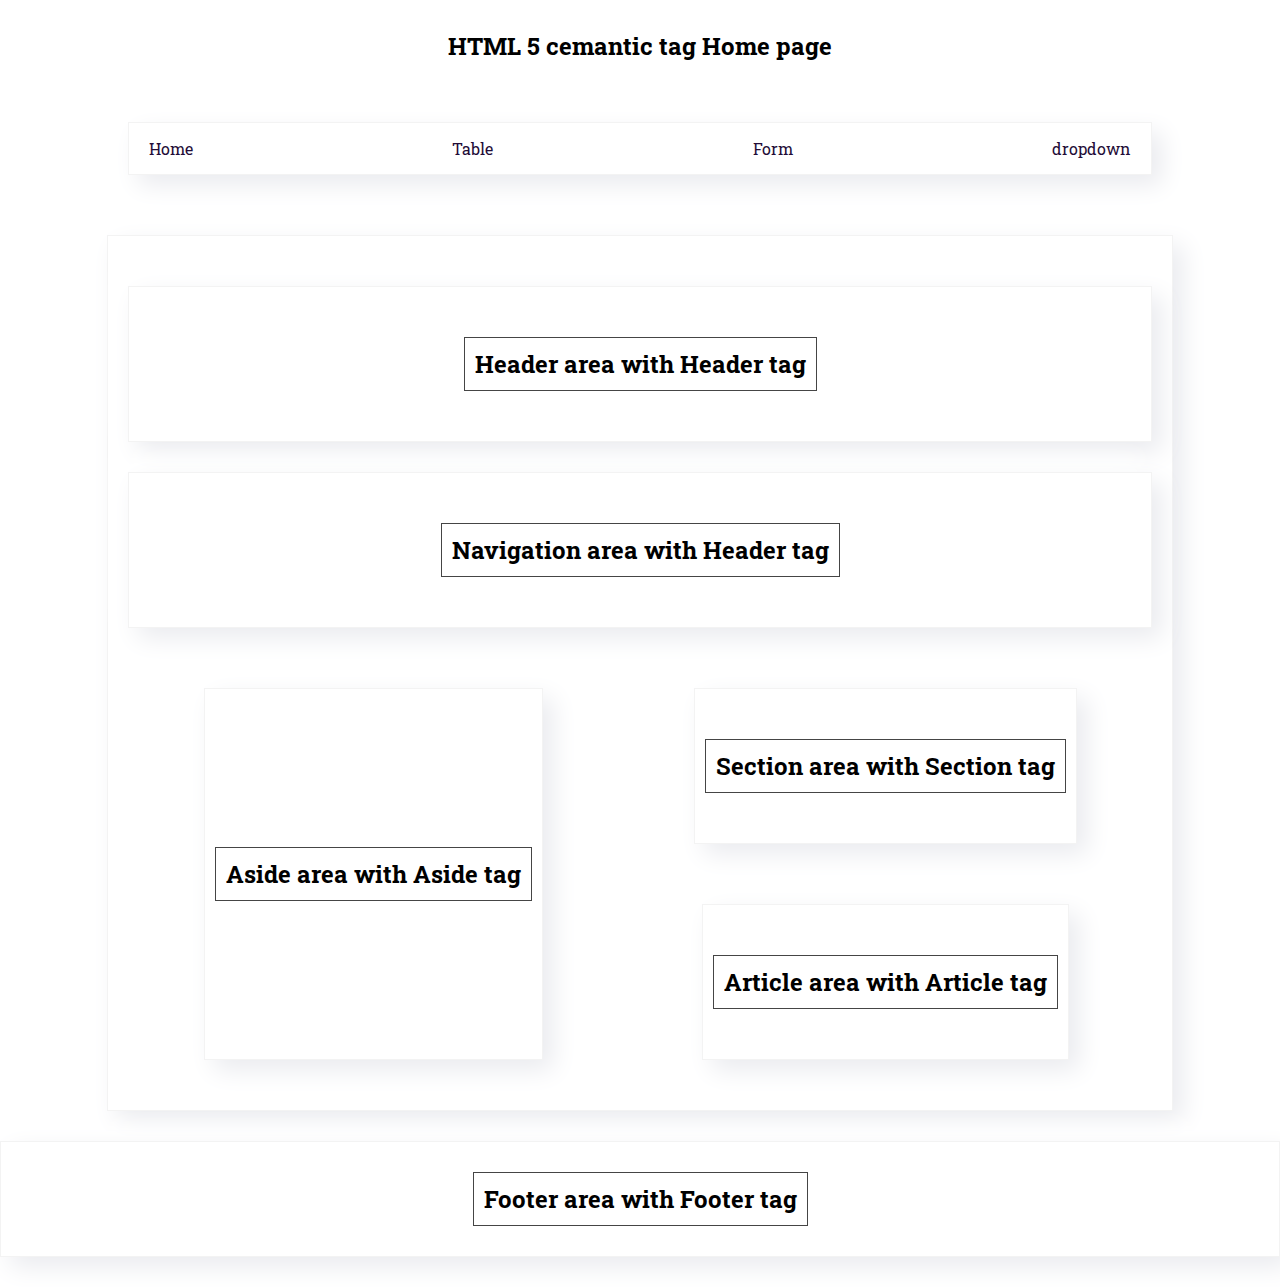
<file: index.html>
<!DOCTYPE html>
<html lang="en">

<head>
    <meta charset="UTF-8" />
    <meta http-equiv="X-UA-Compatible" content="IE=edge" />
    <meta name="viewport" content="width=device-width, initial-scale=1.0" />
    <title>cemanticTag</title>
    <!-- common css -->
    <link rel="stylesheet" href="./style/common.css" />
</head>

<body>
    <header class="header-area">
        <div class="container">
            <h2 class="intro m-30">HTML 5 cemantic tag Home page</h2>
        </div>
    </header>
    <nav class="top-nav">
        <div class="container">
            <ul class="nav-ul">
                <li><a href="">Home</a></li>
                <li><a href="./markupFile/table.html">Table</a></li>
                <li><a href="./markupFile/form.html">Form</a></li>
                <li><a href="./markupFile/dropdown.html">dropdown</a></li>
            </ul>
        </div>
    </nav>

    <main class="m-30">
        <section class="container shadow p-all-20">
            <header class="exact-center p-40 m-30 shadow">
                <h2 class="brdr">Header area with Header tag</h2>
            </header>
            <nav class="exact-center p-40 m-30 shadow">
                <h2 class="brdr">Navigation area with Header tag</h2>
            </nav>
            <section class="grid-container">
                <aside class="exact-center p-40 m-30 shadow brder asd">
                    <h2 class="brdr">Aside area with Aside tag</h2>
                </aside>

                <article class="exact-center p-40 m-30 shadow brder art">
                    <h2 class="brdr">Article area with Article tag</h2>
                </article>

                <section class="exact-center p-40 m-30 shadow brder sec">
                    <h2 class="brdr">Section area with Section tag</h2>
                </section>
            </section>
        </section>
    </main>
    <footer class="exact-center shadow p-all-20 m-30 brder">
        <h2 class="brdr">Footer area with Footer tag</h2>
    </footer>
</body>

</html>
</file>
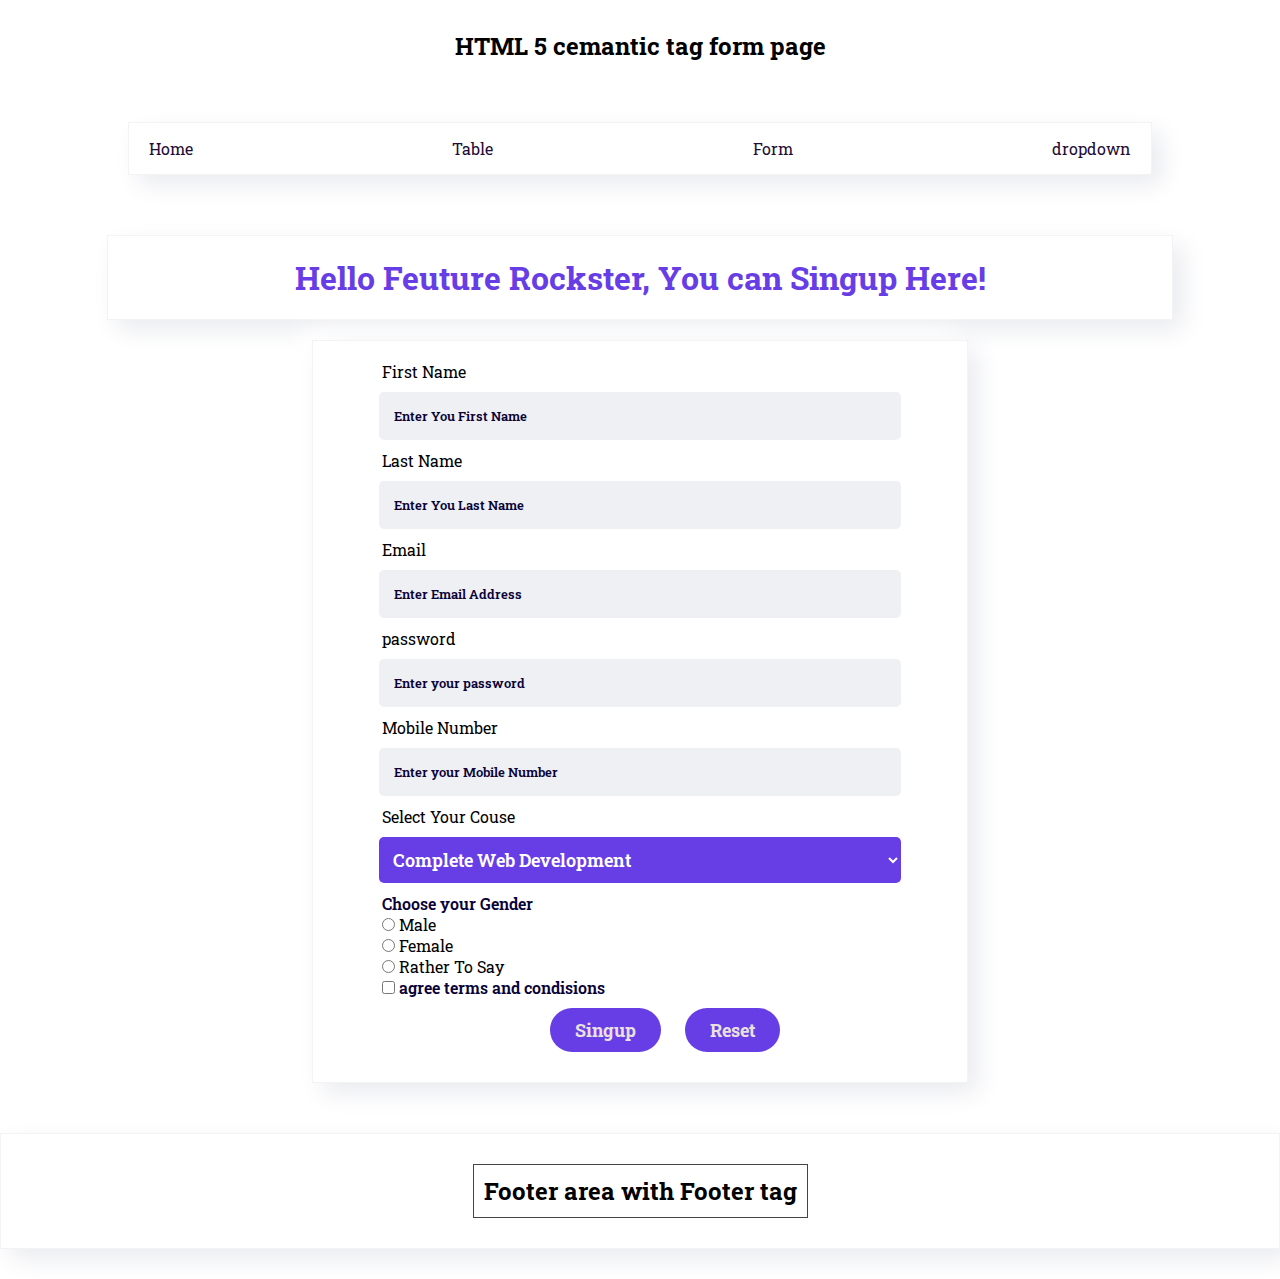
<file: markupFile/form.html>
<!DOCTYPE html>
<html lang="en">

<head>
    <meta charset="UTF-8" />
    <meta http-equiv="X-UA-Compatible" content="IE=edge" />
    <meta name="viewport" content="width=device-width, initial-scale=1.0" />
    <title>Form</title>
    <!-- common css -->
    <link rel="stylesheet" href="../style/common.css" />

    <!-- form css -->
    <link rel="stylesheet" href="../style/form.css" class="css" />
</head>

<body>
    <header class="header-area">
        <div class="container">
            <h2 class="intro m-30">HTML 5 cemantic tag form page</h2>
        </div>
    </header>
    <nav class="top-nav">
        <div class="container">
            <ul class="nav-ul">
                <li><a href="../index.html">Home</a></li>
                <li><a href="./table.html">Table</a></li>
                <li><a href="">Form</a></li>
                <li><a href="./dropdown.html">dropdown</a></li>
            </ul>
        </div>
    </nav>
    <header class="exact-center shadow p-all-20 container">
        <h1 class="primary">Hello Feuture Rockster, You can Singup Here!</h1>
    </header>
    <main class="container p-all-20">
        <form action="#" class="p-all-20 shadow m-30 singUP" id="singupForm">
            <!-- fname -->
            <label for="fName" class="ml-8">First Name</label>
            <input class="common-input" type="text" name="firstName" id="fName" placeholder="Enter You First Name" />
            <!-- last name -->
            <label for="lName" class="ml-8">Last Name</label>
            <input class="common-input" type="text" name="lasttName" id="lName" placeholder="Enter You Last Name" />
            <!-- email -->
            <label for="mail" class="ml-8">Email</label>
            <input class="common-input" type="email" name="email" id="mail" placeholder="Enter Email Address" />
            <!-- password -->
            <label for="password" class="ml-8">password</label>
            <input class="common-input" type="password" name="password" id="password" placeholder="Enter your password" />
            <!-- mobile number -->
            <label for="mNumber" class="ml-8">Mobile Number</label>
            <input class="common-input" type="tel" name="mobileNumber" id="mNumber" placeholder="Enter your Mobile Number" />
            <!-- select -->
            <label for="course" class="ml-8">Select Your Couse</label>
            <select class="sel" name="course" id="course" form="singupForm">
          <option class="opt" value="Complete Web Development">
            Complete Web Development
          </option>
          <option class="opt" value="phitron">
            Become a better programmer with Phitron
          </option>
        </select>
            <!-- male -->
            <div class="ml-8">
                <p class="instruction">Choose your Gender</p>
                <input type="radio" id="male" name="gender" value="male" />
                <label for="male">Male</label><br />
                <!-- female -->

                <input type="radio" id="female" name="gender" value="female" />
                <label for="css">Female</label><br />
                <!-- rather to say -->
                <input type="radio" id="ratherToSay" name="gender" value="ratherToSay" />
                <label for="javascript">Rather To Say</label><br />

                <input type="checkbox" id="terms" />
                <label for="rerms" class="instruction">
            agree terms and condisions</label
          >
          <br />
          <div class="center">
            <button type="submit" class="common-button">Singup</button>
            <button type="reset" class="common-button">Reset</button>
          </div>
        </div>
      </form>
    </main>
    <footer class="exact-center shadow p-all-20 m-30 brder">
      <h2 class="brdr">Footer area with Footer tag</h2>
    </footer>
  </body>
</html>
</file>
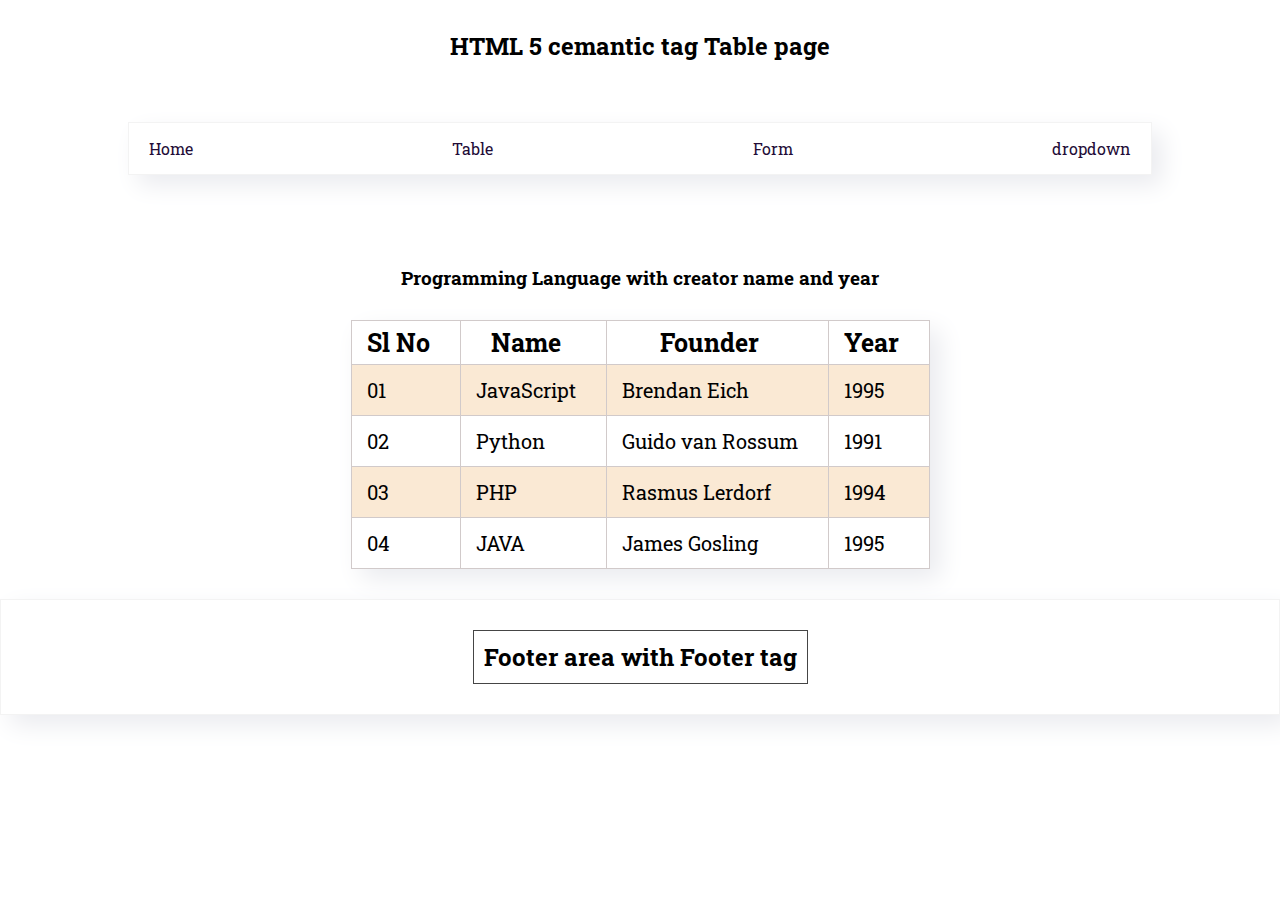
<file: markupFile/table.html>
<!DOCTYPE html>
<html lang="en">

<head>
    <meta charset="UTF-8" />
    <meta http-equiv="X-UA-Compatible" content="IE=edge" />
    <meta name="viewport" content="width=device-width, initial-scale=1.0" />
    <link rel="stylesheet" href="../style/common.css" />
    <link rel="stylesheet" href="../style/table.css" />
    <title>Practicing Table</title>
</head>

<body>
    <!-- header -->
    <header class="navber-aria">
        <div class="container">
            <h2 class="intro m-30">HTML 5 cemantic tag Table page</h2>
        </div>
    </header>
    <!-- navigation -->
    <nav class="top-nav">
        <div class="container">
            <ul class="nav-ul">
                <li><a href="../index.html">Home</a></li>
                <li><a href="">Table</a></li>
                <li><a href="./form.html">Form</a></li>
                <li><a href="./dropdown.html">dropdown</a></li>
            </ul>
        </div>
    </nav>
    <!-- main inside table -->
    <main class="container exact-center">
        <table class="table shadow">
            <caption class="m-30">
                <h3>Programming Language with creator name and year</h3>
            </caption>
            <thead>
                <tr>
                    <th>Sl No</th>
                    <th>Name</th>
                    <th>Founder</th>
                    <th>Year</th>
                </tr>
            </thead>
            <tbody>
                <tr>
                    <td>01</td>
                    <td>JavaScript</td>
                    <td>Brendan Eich</td>
                    <td>1995</td>
                </tr>
                <tr>
                    <td>02</td>
                    <td>Python</td>
                    <td>Guido van Rossum</td>
                    <td>1991</td>
                </tr>
                <tr>
                    <td>03</td>
                    <td>PHP</td>
                    <td>Rasmus Lerdorf</td>
                    <td>1994</td>
                </tr>
                <tr>
                    <td>04</td>
                    <td>JAVA</td>
                    <td>James Gosling</td>
                    <td>1995</td>
                </tr>
            </tbody>
        </table>
    </main>
    <footer class="exact-center shadow p-all-20 m-30 brder">
        <h2 class="brdr">Footer area with Footer tag</h2>
    </footer>
</body>

</html>
</file>
<file: style/common.css>
@import url("https://fonts.googleapis.com/css2?family=Roboto+Slab:wght@400;500;600&display=swap");
* {
    padding: 0;
    margin: 0;
    text-decoration: none;
    list-style-type: none;
    text-decoration: none;
    font-family: "Roboto Slab", serif;
}

.shadow {
    border: 1px solid #f3f3f3;
    background: #fff;
    box-shadow: 10px 10px 24px #eaebef, -10px -10px 24px #ffffff;
}

.m-30 {
    margin: 30px auto;
}

.ml-8 {
    margin-left: 8%;
}

.p-40 {
    padding: 40px 0;
}

.p-all-20 {
    padding: 20px;
}

.exact-center {
    display: flex;
    justify-content: center;
    align-items: center;
}

.brdr {
    margin: 10px;
    padding: 10px;
    border: 1px solid #454545;
}

.container {
    max-width: 1024px;
    margin: auto;
}

.top-nav {
    position: relative;
}

.nav-ul {
    display: flex;
    justify-content: space-between;
    margin: 60px 0;
    padding: 10px;
    border: 1px solid #f3f3f3;
    background: #fff;
    box-shadow: 10px 10px 24px #eaebef, -10px -10px 24px #ffffff;
}

.nav-ul li {
    padding: 5px 10px;
    border-radius: 3px;
}

.nav-ul>li:hover {
    background: #673de6;
}

.nav-ul>li:hover a {
    text-decoration: none;
    color: #ffffff;
}

.nav-ul li a {
    color: rgb(35, 12, 55);
}

.intro {
    text-align: center;
}

.grid-container {
    display: grid;
    grid-template-columns: repeat(1fr, 3);
    grid-template-rows: repeat(1fr, 2);
    grid-template-areas: "asd sec" "asd art";
}

.asd {
    grid-area: asd;
}

.art {
    grid-area: art;
}

.sec {
    grid-area: sec;
}
</file>
<file: style/form.css>
.common-input {
    display: block;
    border: none;
    outline: none;
    padding: 15px;
    background: #eaebefc2;
    width: 80%;
    margin: 10px auto;
    border-radius: 5px;
}

.primary {
    color: #673de6;
}

.singUP {
    max-width: 60%;
    margin: auto;
}

::placeholder,
.instruction {
    color: #090338;
    font-weight: 600;
}

.sel {
    display: block;
    border-radius: 5px;
    width: 85%;
    margin: 10px auto;
    padding: 10px;
    outline: none;
    border: none;
    background: #673de6;
    font-size: 18px;
    color: #fff;
    font-weight: 600;
}

.opt {
    font-size: 18px;
    background: rgb(249, 235, 235);
    color: rgb(21, 11, 58);
    margin: 10px;
    padding: 10px;
}

.common-button {
    border: none;
    padding: 10px 25px;
    outline: none;
    margin: 10px;
    background-color: #673de6;
    color: #ebe0e0;
    font-size: 18px;
    font-weight: bold;
    border-radius: 45px;
    cursor: pointer;
}

.center {
    text-align: center;
}
</file>
<file: style/table.css>
.table th,
.table td {
    padding: 5px 30px 5px 15px;
    border: 1px solid #d1caca;
}

th {
    font-size: 25px;
}

td {
    height: 40px;
    font-size: 20px;
}

.table {
    border-collapse: collapse;
    overflow-x: scroll;
}

tbody tr:nth-child(odd) {
    background: #f6d3aa82;
}
</file>
